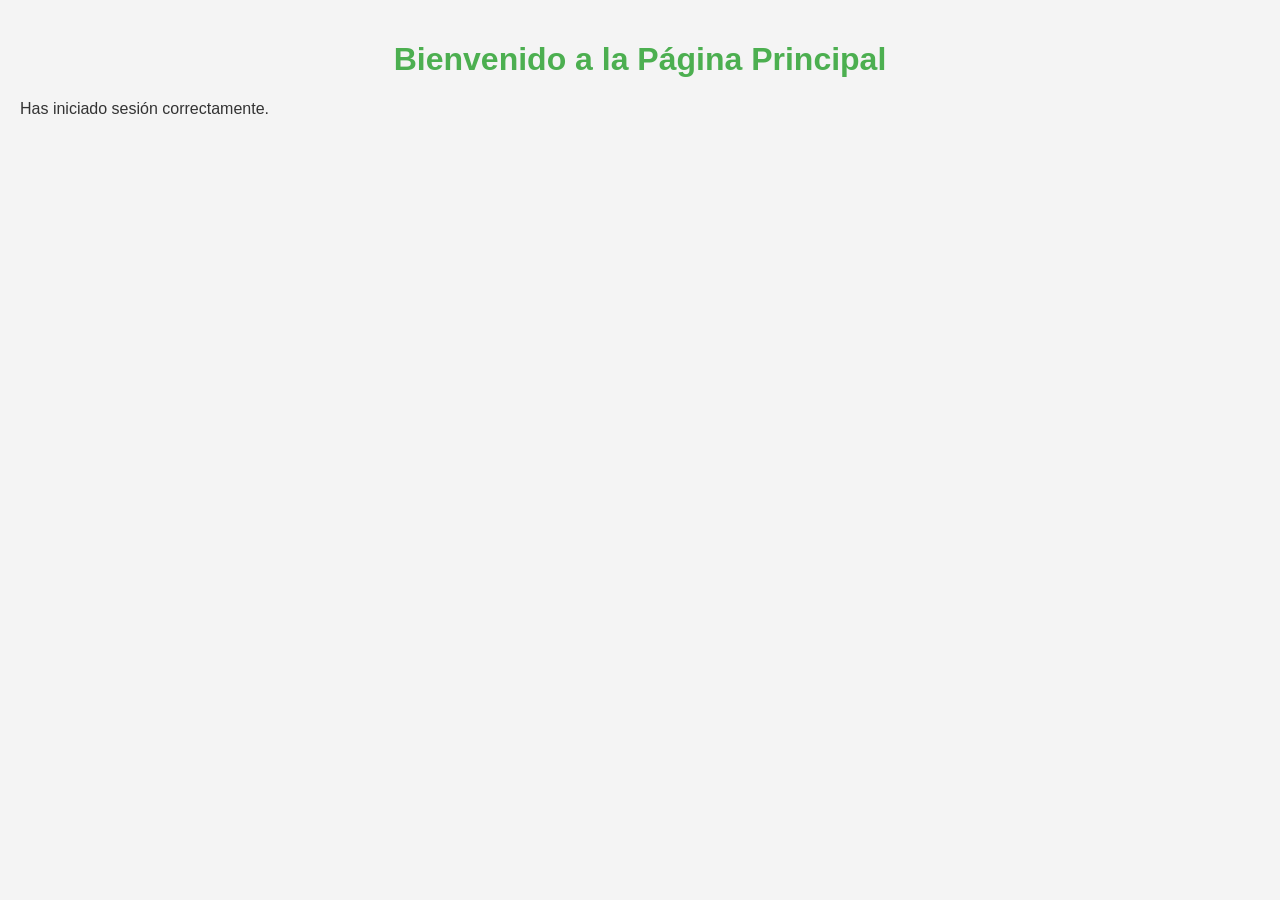
<file: home.html>
<!DOCTYPE html>
<html lang="es">
<head>
        <script>
    (function(h,o,t,j,a,r){
        h.hj=h.hj||function(){(h.hj.q=h.hj.q||[]).push(arguments)};
        h._hjSettings={hjid:6387758,hjsv:6};
        a=o.getElementsByTagName('head')[0];
        r=o.createElement('script');r.async=1;
        r.src=t+h._hjSettings.hjid+j+h._hjSettings.hjsv;
        a.appendChild(r);
    })(window,document,'https://static.hotjar.com/c/hotjar-','.js?sv=');
</script>
    <meta charset="UTF-8">
    <meta name="viewport" content="width=device-width, initial-scale=1.0">
    <title>Home</title>
    <link rel="stylesheet" href="styles.css">

</head>
<body>
    <h1>Bienvenido a la Página Principal</h1>
    <p>Has iniciado sesión correctamente.</p>
</body>
</html>
</file>
<file: styles.css>
body {
    font-family: Arial, sans-serif;
    background-color: #f4f4f4;
    color: #333;
    margin: 0;
    padding: 20px;
}

h1 {
    text-align: center;
    color: #4CAF50;
}

form {
    background-color: #fff;
    padding: 20px;
    border-radius: 5px;
    box-shadow: 0 2px 10px rgba(0, 0, 0, 0.1);
    max-width: 400px;
    margin: 20px auto;
}

input[type="text"],
input[type="password"] {
    width: 100%;
    padding: 10px;
    margin: 10px 0;
    border: 1px solid #ccc;
    border-radius: 5px;
}

button {
    width: 100%;
    padding: 10px;
    background-color: #4CAF50;
    color: white;
    border: none;
    border-radius: 5px;
    cursor: pointer;
}

button:hover {
    background-color: #45a049;
}

.alert {
    color: red;
    text-align: center;
}
</file>
